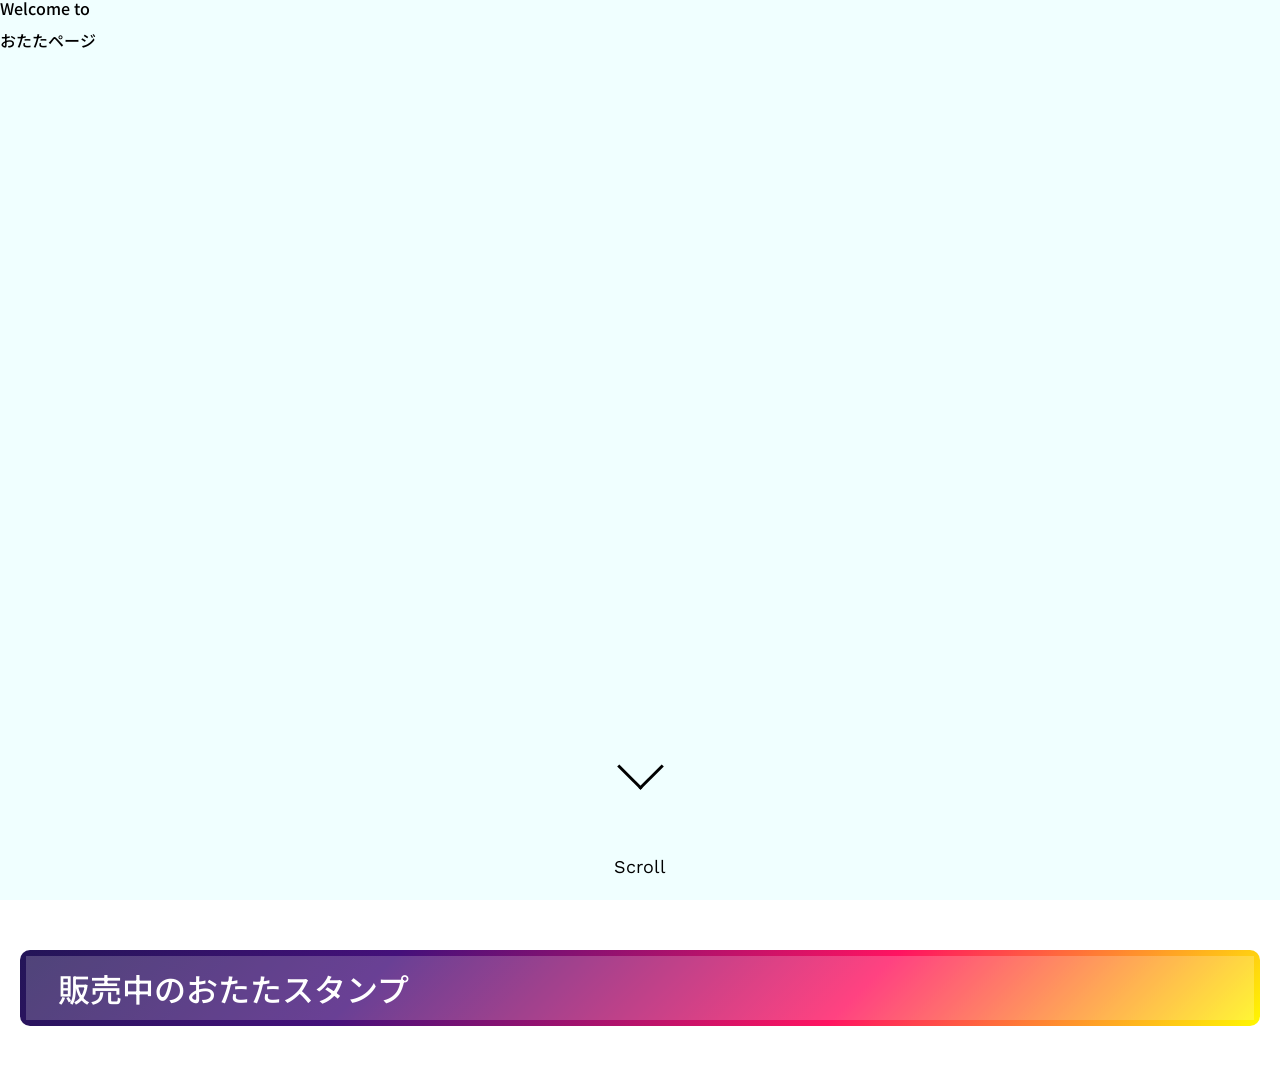
<file: index.html>
<!DOCTYPE html>
<html lang="en">
<head>
    <meta charset="UTF-8">
    <meta http-equiv="X-UA-Compatible" content="IE=edge">
    <meta name="viewport" content="width=device-width, initial-scale=1.0">
    <link rel="stylesheet" href="stylesheet.css">
    <link rel="stylesheet" href="function.css">
    <title>おたたページ</title>
    <link rel="preconnect" href="https://fonts.googleapis.com">
    <link rel="preconnect" href="https://fonts.gstatic.com" crossorigin>
    <link href="https://fonts.googleapis.com/css2?family=Noto+Sans+JP:wght@300;500&display=swap" rel="stylesheet">
    <link href="https://fonts.googleapis.com/css2?family=Work+Sans:wght@400&display=swap" rel="stylesheet">
</head>
<body>
    <header>
        <h1 class="welcome">Welcome to</h1><br>
        <h1 class="welcome">おたたページ</h1>
        <div class="scroll">
            <span class="text">Scroll</span>
        </div>  
    </header>
    <main>
        <div class="title">
            <h1><span>販売中のおたたスタンプ</span></h1>
        </div>
    </main>
</body>
</html>
</file>
<file: stylesheet.css>
@charset 'UTF-8';

* {
    padding: 0px;
    margin: 0px;
} 

header {
    background-color: azure;
    position: relative;
    width: 100%;
    min-height: 100vh;
}
.welcome {
    color: black;
	font-family: 'Noto Sans JP', sans-serif;
	font-weight: 500;
}

.title {
	font-family: 'Noto Sans JP', sans-serif;
	font-size: 32px;
	color: black;
	margin: 50px 20px;
	font-weight: 500;
}

.title {
	padding: 6px;
	position: relative;
	color: #fff;
	border-radius: 10px;
	background-image: -webkit-linear-gradient(315deg, #231557 0%, #44107a 29%, #ff1361 67%, #fff800 100%);
	background-image: linear-gradient(-225deg, #231557 0%, #44107a 29%, #ff1361 67%, #fff800 100%);
}
  
.title span {
	display: block;
	padding: 1rem 2rem;
	background: rgba(255, 255, 255, .2);
}

@media screen and (max-width:768px) {
	.title {
		color: red;
	}
}
</file>
<file: function.css>
/* http://meyerweb.com/eric/tools/css/reset/ 
   v2.0 | 20110126
   License: none (public domain)
*/

html, body, div, span, applet, object, iframe,
h1, h2, h3, h4, h5, h6, p, blockquote, pre,
a, abbr, acronym, address, big, cite, code,
del, dfn, em, img, ins, kbd, q, s, samp,
small, strike, strong, sub, sup, tt, var,
b, u, i, center,
dl, dt, dd, ol, ul, li,
fieldset, form, label, legend,
table, caption, tbody, tfoot, thead, tr, th, td,
article, aside, canvas, details, embed, 
figure, figcaption, footer, header, hgroup, 
menu, nav, output, ruby, section, summary,
time, mark, audio, video {
	margin: 0;
	padding: 0;
	border: 0;
	font-size: 100%;
	font: inherit;
	vertical-align: baseline;
}
/* HTML5 display-role reset for older browsers */
article, aside, details, figcaption, figure, 
footer, header, hgroup, menu, nav, section {
	display: block;
}
body {
	line-height: 1;
}
ol, ul {
	list-style: none;
}
blockquote, q {
	quotes: none;
}
blockquote:before, blockquote:after,
q:before, q:after {
	content: '';
	content: none;
}
table {
	border-collapse: collapse;
	border-spacing: 0;
}







.text {
	font-size: 18px;
	font-family: 'Work Sans', sans-serif;
}
.scroll {
	padding-top: 90vh;
	position: relative;
	text-align:center;
  }
  
  .scroll::before {
	animation: scroll 1.5s infinite;
	display: block;
	content: "";
	position: absolute;
	width: 30px;
	height: 30px;
	border-bottom: solid 3px #000;
	border-left: solid 3px #000;
	transform: rotate(-45deg);
	top: 78vh;
	right: 0;
	left: 0;
	margin: auto;
  }
  
  @keyframes scroll {
	0% {
	  transform: rotate(-45deg) translate(0, 0);
	  opacity: 0;
	}
	
	40% {
	  opacity: 1;
	}
	
	80% {
	  transform: rotate(-45deg) translate(-30px, 30px);
	  opacity: 0;
	}
	
	100% {
	  opacity: 0;
	}
	
  }
</file>
